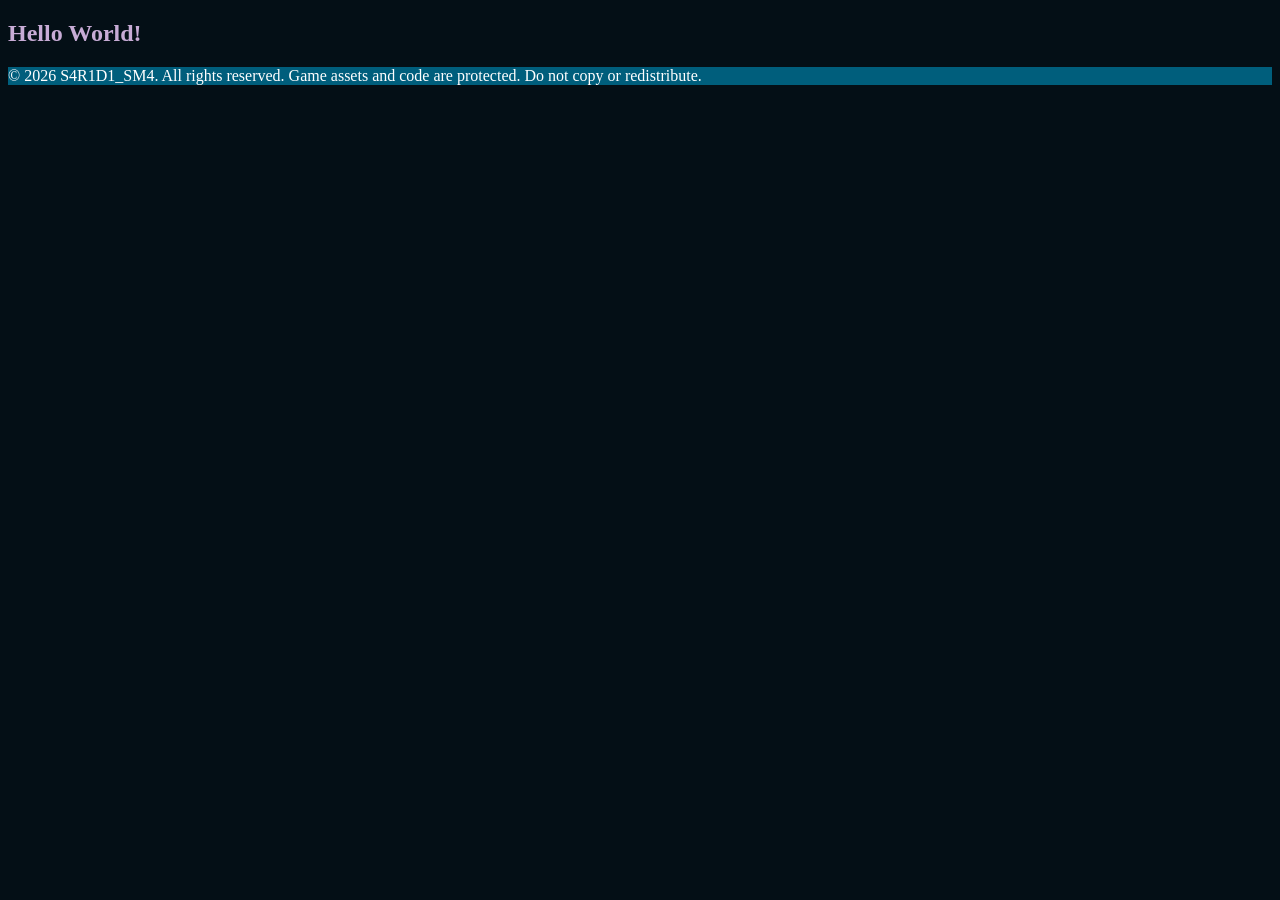
<file: index.html>
<!DOCTYPE html>

<!-- 
---------------------------------------------
S4R1D1_SM4
Copyright (c) 2026 Saridi
All rights reserved.
Unauthorized copying, distribution, or use of this code
and assets is strictly prohibited.
---------------------------------------------
-->

<html lang="EN">
    <head>
        <meta charset="UTF-8">
        <meta name="google-site-verification" content="vZ9hFtHRRfzA0qI0vElOirN_qK1M2-sOUDFIzlD4rJ0" />
        <meta name="viewport" content="width=device-width, initial-scale=1.0">
        <meta name="author" content="Saridi">
        <meta name="description" content="S4R1D1_SM4 - Personal website showcasing game projects and web creativity. Play online, ad-free, and secure.">
        <meta name="keywords" content="S4R1D1_SM4, online game, personal project, web development, ad-free games, browser game">
        <link rel="icon" type="image/png" href="assets/images/video-game.png">
        <link rel="stylesheet" type="text/css" href="assets/css/style.css">
        <title>S4R1D1_SM4 Online Game Free And No Advertisement</title>
    </head>
    <body>
        <header>
            <nav></nav>
        </header>
        <main>
            <article>
                <h1>Hello World!</h1>
            </article>
        </main>
        <footer>
            <p>&copy; 2026 S4R1D1_SM4. All rights reserved. Game assets and code are protected. Do not copy or redistribute.</p>
        </footer>
    </body>
</html>
</file>
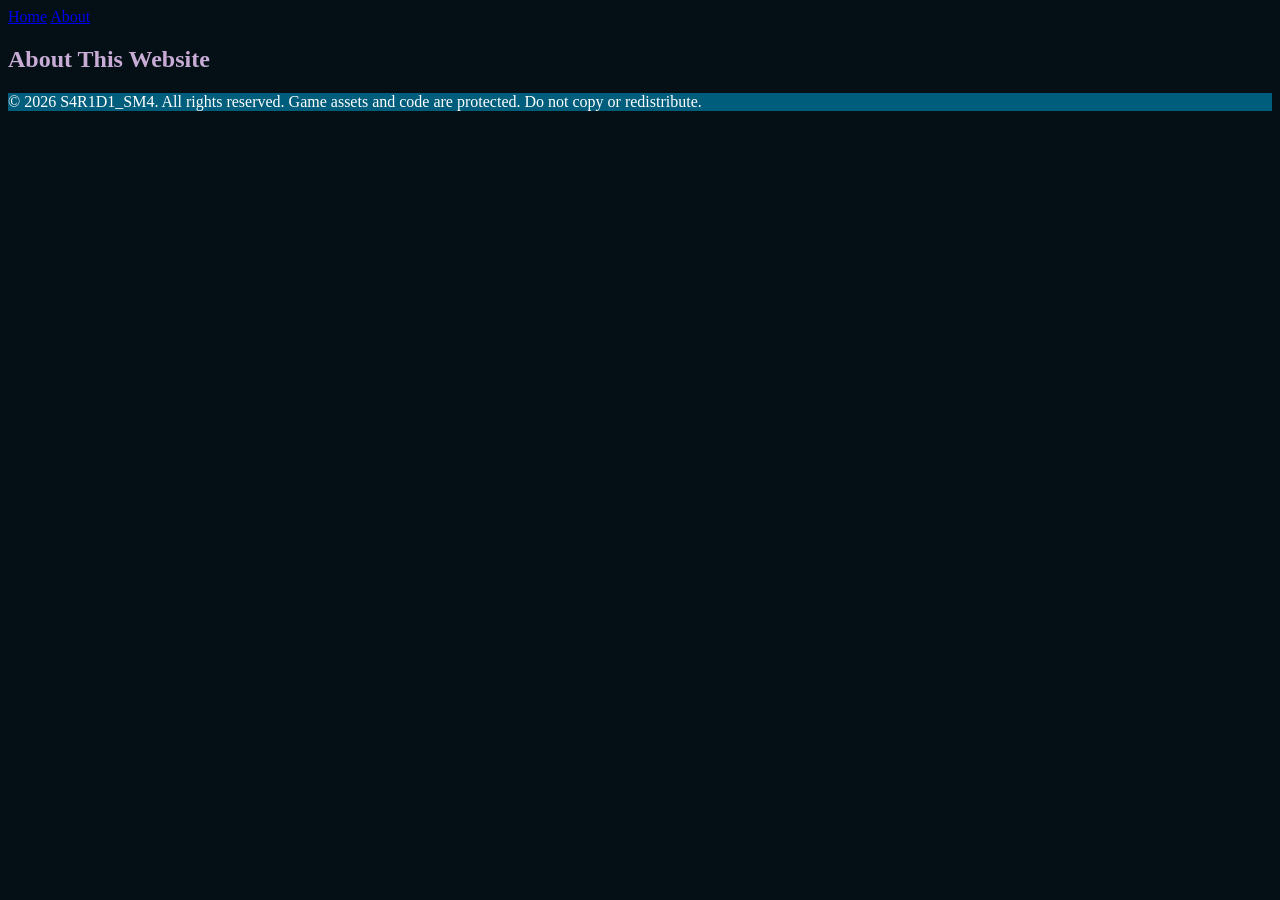
<file: about.html>
<!DOCTYPE html>

<!-- 
---------------------------------------------
S4R1D1_SM4
Copyright (c) 2026 Saridi
All rights reserved.
Unauthorized copying, distribution, or use of this code
and assets is strictly prohibited.
---------------------------------------------
-->

<html lang="EN">
    <head>
        <meta charset="UTF-8">
        <meta name="google-site-verification" content="vZ9hFtHRRfzA0qI0vElOirN_qK1M2-sOUDFIzlD4rJ0" />
        <meta name="viewport" content="width=device-width, initial-scale=1.0">
        <meta name="author" content="Saridi">
        <meta name="description" content="S4R1D1_SM4 - Personal website showcasing game projects and web creativity. Play online, ad-free, and secure.">
        <meta name="keywords" content="S4R1D1_SM4, online game, personal project, web development, ad-free games, browser game">
        <link rel="icon" type="image/png" href="assets/images/video-game.png">
        <link rel="stylesheet" type="text/css" href="assets/css/style.css">
        <title>About This Website</title>
    </head>
    <body>
        <header>
            <nav>
                <a href="index.html">Home</a>
                <a href="about.html">About</a>
            </nav>
        </header>
        <main>
            <article>
                <h1>About This Website</h1>
            </article>
        </main>
        <footer>
            <p>&copy; 2026 S4R1D1_SM4. All rights reserved. Game assets and code are protected. Do not copy or redistribute.</p>
        </footer>
    </body>
</html>
</file>
<file: assets/css/style.css>
/*
---------------------------------------------
S4R1D1_SM4
Copyright (c) 2026 Saridi
All rights reserved.
Unauthorized copying, distribution, or use of this code
and assets is strictly prohibited.
---------------------------------------------
*/

html {
    background-color: #040F16;
}
h1, h2, h3 {
    color: #C8ACD6;
}
p {
    color: #ffffff;
}
footer {
    background-color: #005E7C;
}
</file>
